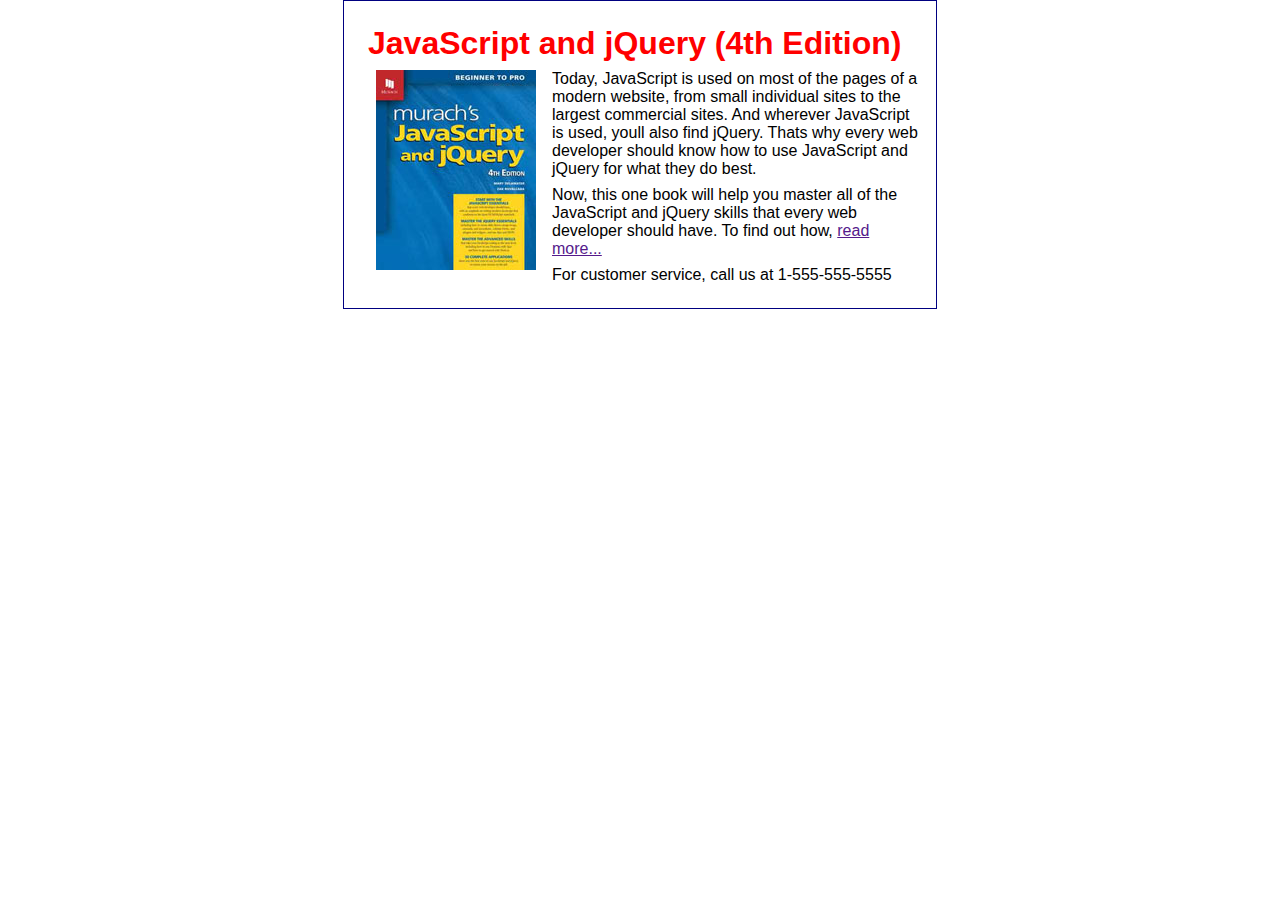
<file: index.html>
<!doctype html>
<html lang="en">
    <head>
        <meta charset="utf-8">
        <title>JavaScript and jQuery book</title>
        <link rel="stylesheet" href="book.css">
    </head>
    <body>
        <h1>JavaScript and jQuery (4th Edition)</h1>
 	    <img src="javascript_jquery.jpg" alt="JavaScript and jQuery Book">
        <p>Today, JavaScript is used on most of the pages of a modern 
            website, from small individual sites to the largest commercial 
            sites. And wherever JavaScript is used, youll also find jQuery. 
            Thats why every web developer should know how to use JavaScript 
            and jQuery for what they do best. </p>
        <p>Now, this one book will help you master all of the JavaScript and 
            jQuery skills that every web developer should have. To find out 
            how, <a href="">read more...</a></p>
        <p>For customer service, call us at 1-555-555-5555</p>
     </body>
</html>
</file>
<file: book.css>
body {
	font-family: Arial, Helvetica, sans-serif;
	font-size: 100%;
	width: 560px;
	margin: 0 auto;
	padding: 1em;
	border: 1px solid navy;
}
h1 {
	margin: 0;
	padding: .25em;
	font-size: 200%;
	color: red;
}
img  {
	float: left;
	margin: 0 1em;
}
p {
	margin: 0;
	padding-bottom: .5em;
}
</file>
